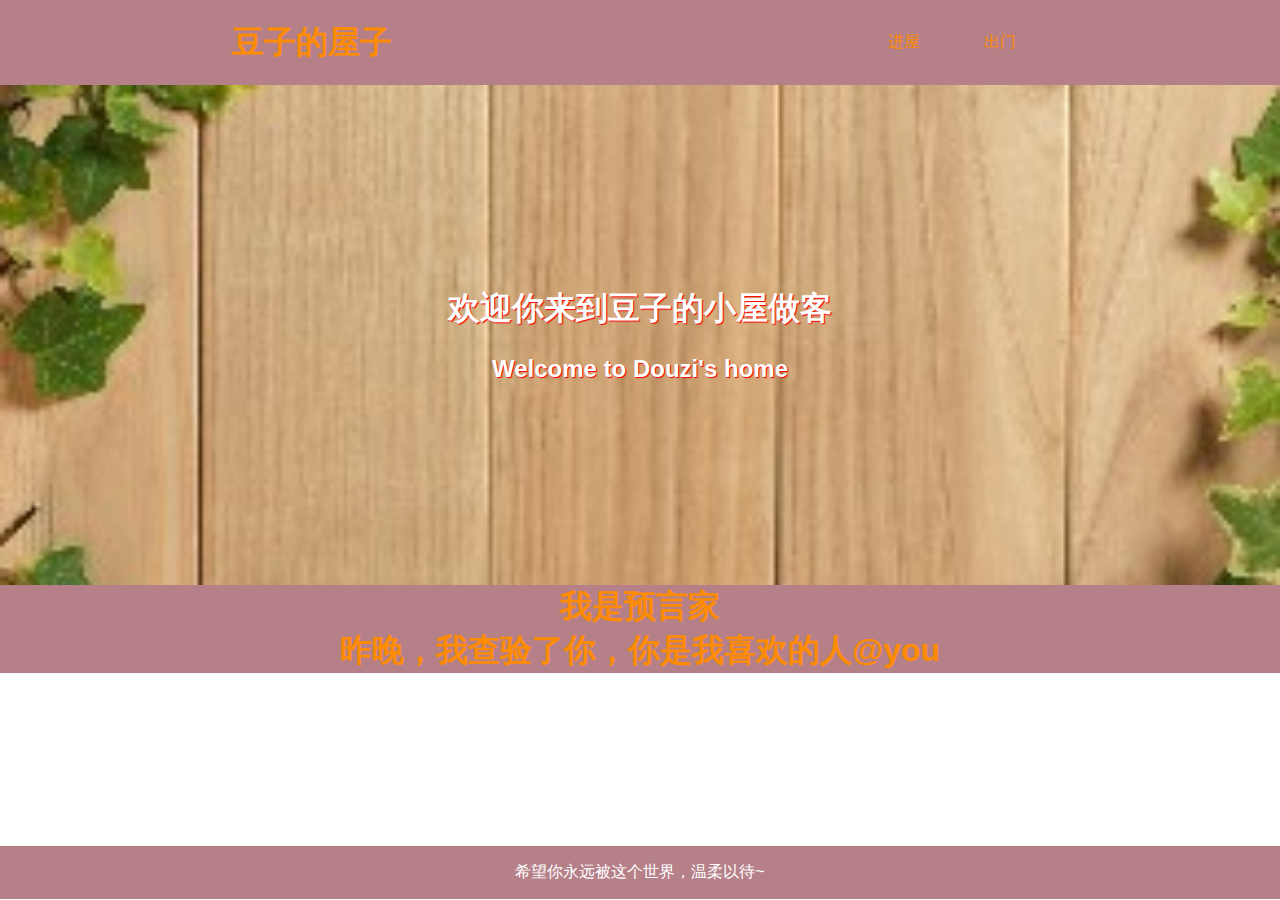
<file: index.html>
<!DOCTYPE html>
<html>


<head>
    <title>我的网页</title>
     
    <link rel="stylesheet" href="css/normalize.css">
    <link rel="stylesheet" href="css/style.css">
    <!--让网页支持utf-8编码，消除乱码-->
    <meta charset="utf-8">
</head>

<body>

    <!--在下方书写导航条-->
    <div class="wrap">
        <header class="main-header">
            <h1 class="logo"><a href="#">豆子的屋子</a></h1>
            <ul class="navlist">
                <li><a href="second.html">进屋</a></li>
                <li><a href="youxi.html">出门</a></li>

            </ul>
        </header>

        <section class="banner">
            <h1>欢迎你来到豆子的小屋做客</h1>
            <h2>Welcome to Douzi's home</h2>
        </section>
        <section class="container">
            <div class="col">
                <h1>我是预言家</h1>
                <h1>昨晚，我查验了你，你是我喜欢的人@you</h1>
            </div>
        </section>




    </div>
    <footer>希望你永远被这个世界，温柔以待~</footer>



</body>

</html>
</file>
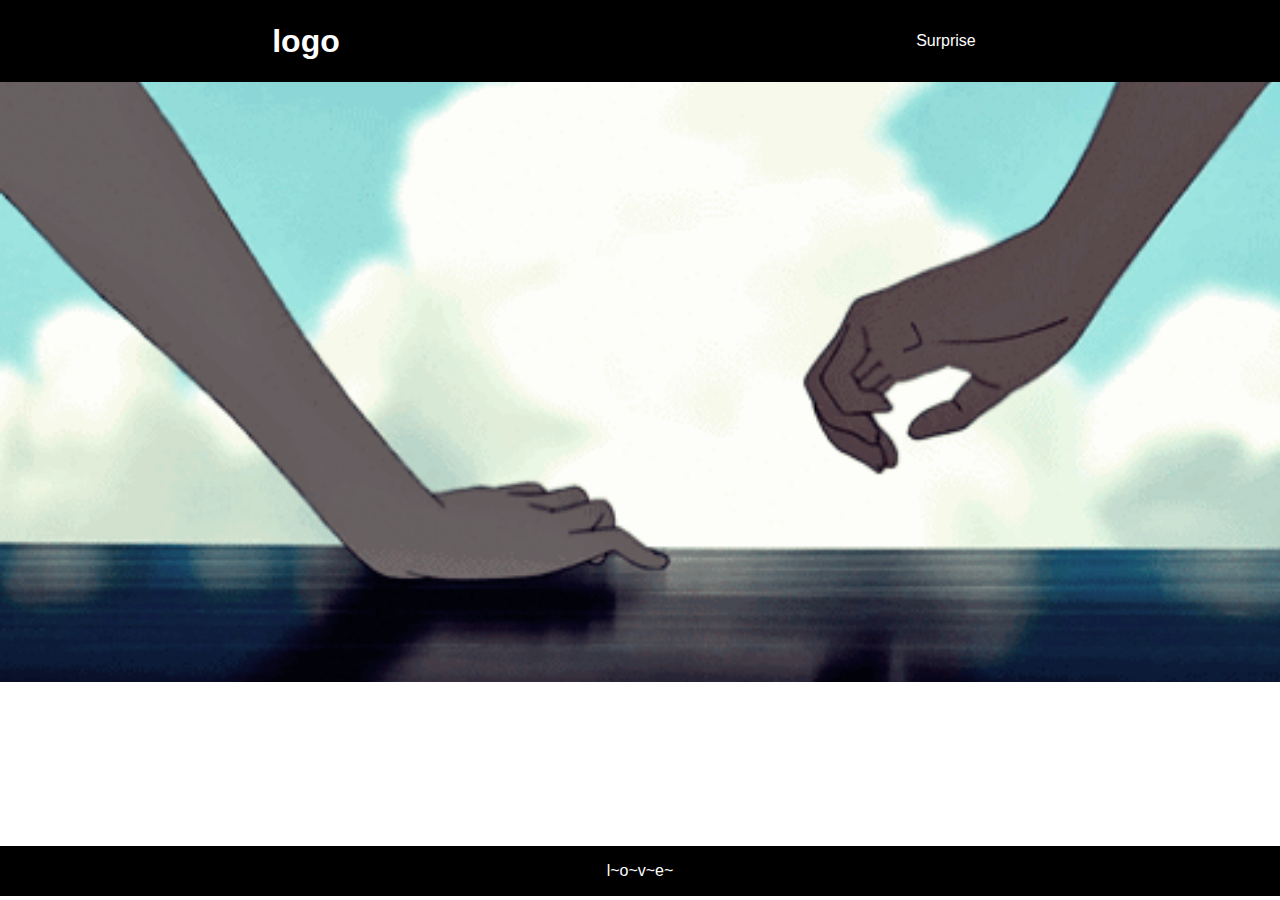
<file: second.html>
<!DOCTYPE html>
<html>

<head>
    <title>我的网页</title>
    <link rel="stylesheet" href="css/normalize.css">
    <link rel="stylesheet" href="css/second.css">
    <!--让网页支持utf-8编码，消除乱码-->
    <meta charset="utf-8">
</head>

<body>

    

    <!--在下方书写导航条-->
    <div class="wrap">
        <header class="main-header">
            <h1 class="logo"><a href="#">logo</a></h1>
            <ul class="navlist">
                <li><a href="index.html">Surprise</a></li>

            </ul>
        </header>

        <section class="banner">

            <h2></h2>
        </section>




    </div>
    <footer>l~o~v~e~</footer>



</body>

</html>
</file>
<file: css/style.css>
/* ================================= 
全局设置
==================================== */

* {
    box-sizing: border-box;
    /*让内边距无法改变盒模型的长宽*/
    list-style: none;
    /*去除ul的小圆点*/
    text-decoration: none;
    /*去除超链接的下划线*/
}

/* ================================= 
移动优先CSS规则
==================================== */

.main-header {
    text-align: center;
    background-color: #7128;
}

.logo {
    margin: 0;
    /*重置logo的外边距*/
}

.logo a:hover {
    text-shadow: 1px 1px 1px black;
    transition: .3s;
}

.logo a {
    padding: .5em 0;
    /*改变logo的上下内边距*/
}

.navlist li a {
    padding: 1em 0;
    /*改变导航条超链接的上下内边距*/
}

/*当鼠标移动到导航项目时，改变背景颜色*/

.navlist li a:hover {
    background-color: #7DB534;
    transition: .3s;
    text-shadow: 1px 1px 1px red;
}

a {
    /*将所有超链接变成块级元素block(超链接默认的显示方式是线级元素inline)*/
    display: block;
    color: darkorange;
}

footer {
    text-align: center;
    padding: 1em 0;
    background-color: #7128;
    color: white;
}

.wrap {
    min-height: calc(100vh - 54px);
}

.banner {
    background: url("../images/1234.jpg");
    background-size: cover;
    background-position: center center;
    text-align: center;
    padding: 1em 0;
    height: 250px;
    display: flex;
    flex-direction: column;
    justify-content: center;
    color: white;
    text-shadow: 1px 1px 1px red;
}

h1,
h2 {
    margin: 0;
}

h2 {
    padding-top: 1em;
}

/* ================================= 
媒体查询:700px宽
==================================== */

@media (min-width:700px) {
    .main-header {
        display: flex;
        justify-content: space-around;
        align-items: center;
    }

    .navlist {
        display: flex;
        align-items: stretch;

    }

    .navlist li a {
        padding: 2em 2em;

    }

    .banner {
        height: 500px;
    }

}
    .col {
        background-color: #7128;
        color: darkorange;
        text-align: center;
    }
</file>
<file: css/second.css>
/* ================================= 
全局设置
==================================== */
* {
    box-sizing: border-box; /*让内边距无法改变盒模型的长宽*/
    list-style: none;    /*去除ul的小圆点*/
    text-decoration: none; /*去除超链接的下划线*/
}
/* ================================= 
移动优先CSS规则
==================================== */
.main-header {
    text-align: center;
    background-color: black;
}
.logo {
    margin: 0;      /*重置logo的外边距*/
}

.logo a:hover {
    text-shadow: 1px 1px 1px black;
    transition: .3s;
}

.logo a {
    padding: .5em 0;  /*改变logo的上下内边距*/
}

.navlist li a {
    padding: 1em 0;   /*改变导航条超链接的上下内边距*/
}

                /*当鼠标移动到导航项目时，改变背景颜色*/
.navlist li a:hover {
    background-color:#7DB534;
    transition: .3s;
    text-shadow: 1px 1px 1px black;
}

a {
    /*将所有超链接变成块级元素block(超链接默认的显示方式是线级元素inline)*/
    display:block;
    color: white;
}

footer {
    text-align: center;
    padding: 1em 0;
    background-color: black;
    color: white;
}

.wrap {
    min-height: calc(100vh - 54px);
}

.banner {
    background: url("../images/2345.gif");
    background-size: cover;
    background-position: center center;
    text-align: center;
    padding: 1em 0;
    height: 500px;
    display: flex;
    flex-direction: column;
    justify-content: center;
    color: white;
    text-shadow:1px 1px 1px black;
}

h1, h2 {
    margin: 0;
}

h2 {
    padding-top: 1em;
}
/* ================================= 
媒体查询:700px宽
==================================== */
@media (min-width:700px) {
    .main-header {
        display: flex;
        justify-content: space-around;
        align-items: center;
    }
    
    .navlist {
        display: flex;
        align-items: stretch;

    }
    
    .navlist li a {
        padding: 2em 2em;
        
    }
    
/*    修改图片的大小*/
    .banner {
        height: 600px;
    }
}
</file>
